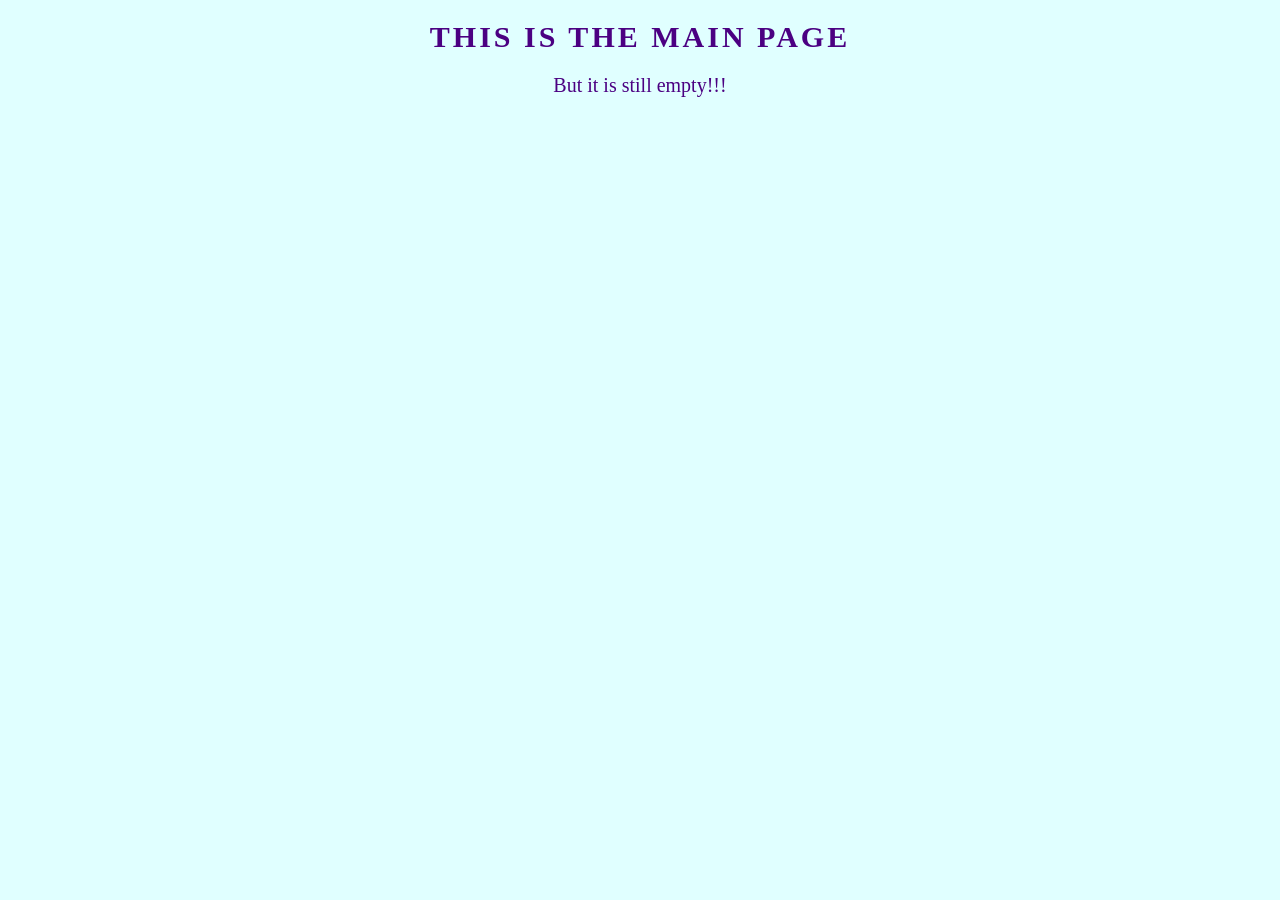
<file: Server/index.html>
<!DOCTYPE html>
<html>
<head>
  <style>
    body{
      background: lightcyan;
      font-family: georgia;
      color: indigo;
    } 
   h1{
    font-size: 30px;
    text-transform: uppercase;
    letter-spacing:3px;
    text-align: center;
    }
   p{
    font-size:20px;
    text-align: center;
   }
    </style>
    </head>
    <body>
      <h1>This is the Main Page</h1>
      <p>But it is still empty!!!</p>
  </body>
</html>
</file>
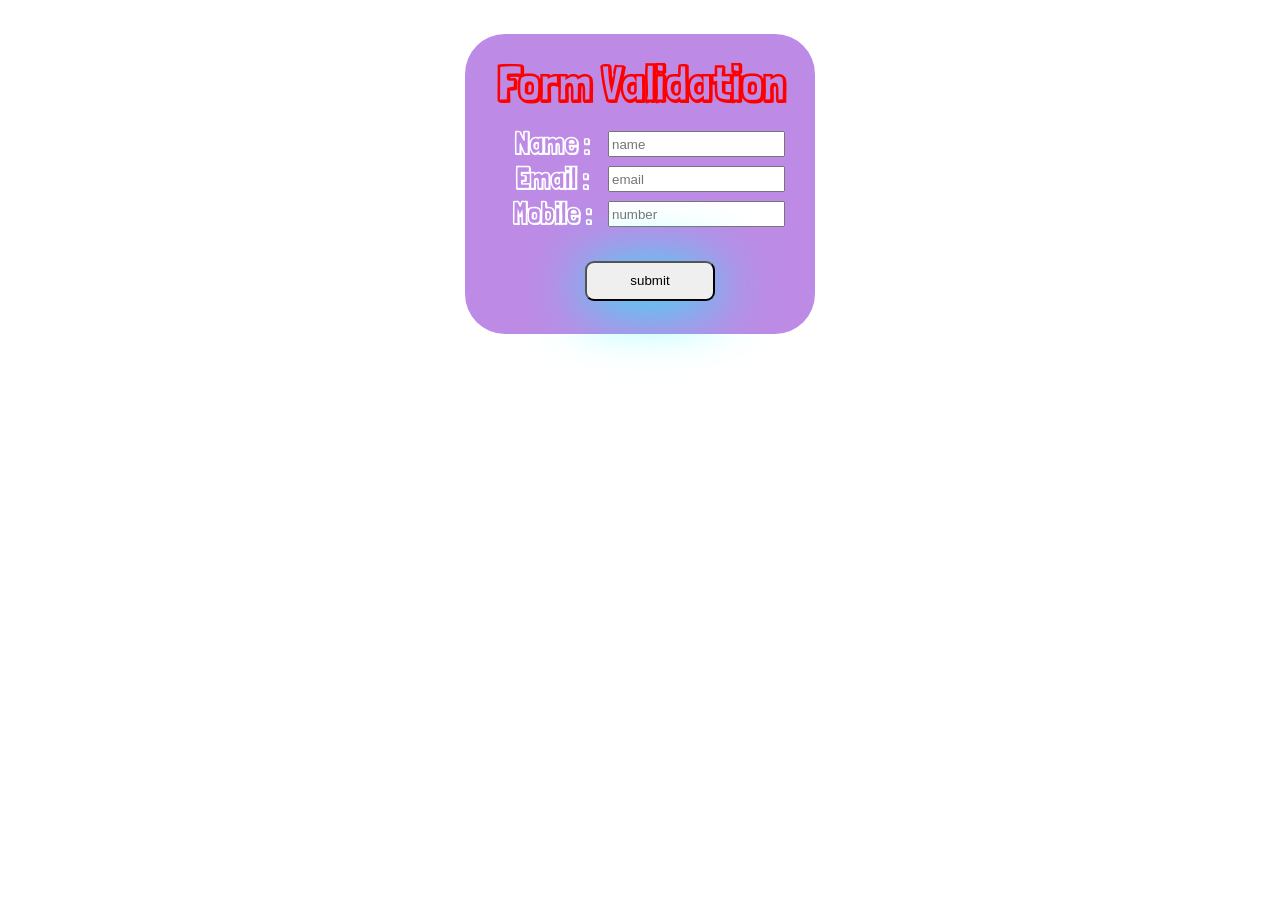
<file: Exercise-2.html>
<!DOCTYPE html>
<head>
<script src="https://ajax.googleapis.com/ajax/libs/jquery/3.3.1/jquery.min.js"></script>
<link href='https://fonts.googleapis.com/css?family=Londrina+Shadow' rel='stylesheet' type='text/css'>
<style>
div{
	margin: 0 auto;
	text-align: center;
	background: rgba(125,25,205,.5);
	height: 300px;
	width: 350px;
	font-family: 'Londrina Shadow', cursive;
	border-radius: 40px;
}
h1{
	position: relative;
	top: 20px;
	font-size: 50px;
	color:red;
}
input{
	float: right;
	position: relative;
	left:-30px;
	top:5px;
	height:20px;
}
#btn{
	height:40px;
	width:130px;
	position: relative;
	border-radius: 9px;
	box-shadow: 0px 5px 60px -1px cyan;
	left:-100px;
}
h2{
	color:white;
	font-size: 30px;
}
</style>
</head>
<body>
<div>
<h1>Form Validation</h1>
<form>
<h2>Name :
<input type="text" placeholder="name" id="a"><br>
Email :
<input type="email" placeholder="email" id="b"><br>
Mobile :
<input type="number" placeholder="number" id="c"></h2>
<!-- <input type="reset" name="reset" class="btn"> -->
<input type="submit" value="submit" name="submit" id="btn" action="#" onclick="valid()">
</form>
</div>
<script>
function valid(){
var a1=document.getElementById("a").value;
var a2=document.getElementById("b").value;
var a3=document.getElementById("c").value;
var val=0;
	if(a1=="")
	{
		alert("please fill your name!");
		val++;
	}
	else if(a1.length<=2)
	{
		alert("invalid name!");
		val++;
	}
	else if(a2.indexOf('@')<=0)
	{
		alert("invalid email missing @ !");
		val++;
	}
	else if(a2.lastIndexOf('.')<(a2.indexOf('@')+4))
	{
		alert("invalid email missing . !");
		val++;
	}
	else if((a2.charAt(a2.length-4)!='.')&&(a2.charAt(a2.length-3)!='.'))
	{
		alert("invalid email missing . !");
		val++;
	}
	else if(a3.length<=9)
	{
		alert("invalid mobile number!");
		val++;
	}
	if(val==0)
		alert("Thank You! Your response has been submitted!");
}
</script>
</body>
</html>
</file>
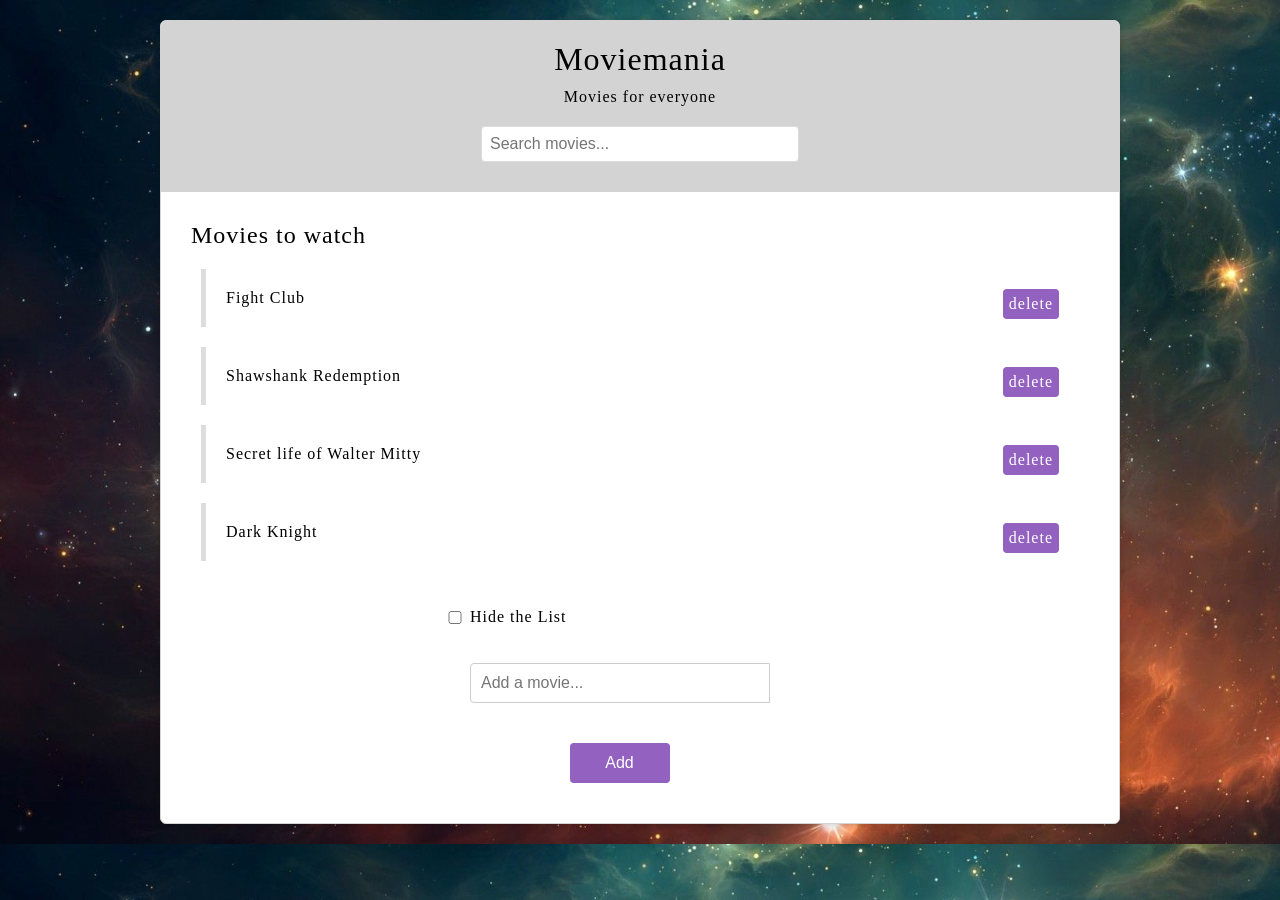
<file: Assignment-1/Assignment-1.html>
<!DOCTYPE html>
	<head>
		<meta charset="utf-8">
		<link href="style.css" rel="stylesheet"/>
		<!-- <script src="https://ajax.googleapis.com/ajax/libs/jquery/3.3.1/jquery.min.js"></script> -->
		<title>Working with JavaScript DOM</title>
	</head>
	<body>
		<div id="wrapper">
			<header>
				<div id="page-banner">
					<h1 class="title">Moviemania</h1>
					<p>Movies for everyone</p>
					<form id="search-movies">
						<input type="text" placeholder="Search movies..." onkeyup="search()" />
					</form>
				</div>
			</header>
			<div id="movie-list">
				<h2 class="title">Movies to watch</h2>
				<ul>
					<li>
						<span class="name">Fight Club</span>
						<span class="delete">delete</span>
					</li>
					<li>
						<span class="name">Shawshank Redemption</span>
						<span class="delete">delete</span>
					</li>
					<li>
						<span class="name">Secret life of Walter Mitty</span>
						<span class="delete">delete</span>
					</li>
					<li>
						<span class="name">Dark Knight</span>
						<span class="delete">delete</span>
					</li>
				</ul>
			</div>
			<form id="add-movie"><!-- action="#" onsubmit="return add()" -->
				<input type="checkbox" id="hide" onclick="hid()" />
				<label for="hide">Hide the List</label>
				<input type="text" placeholder="Add a movie..."/>
				<button>Add</button>
			</form>
		</div>
		<script src="app.js"></script>
	</body>
</html>
</file>
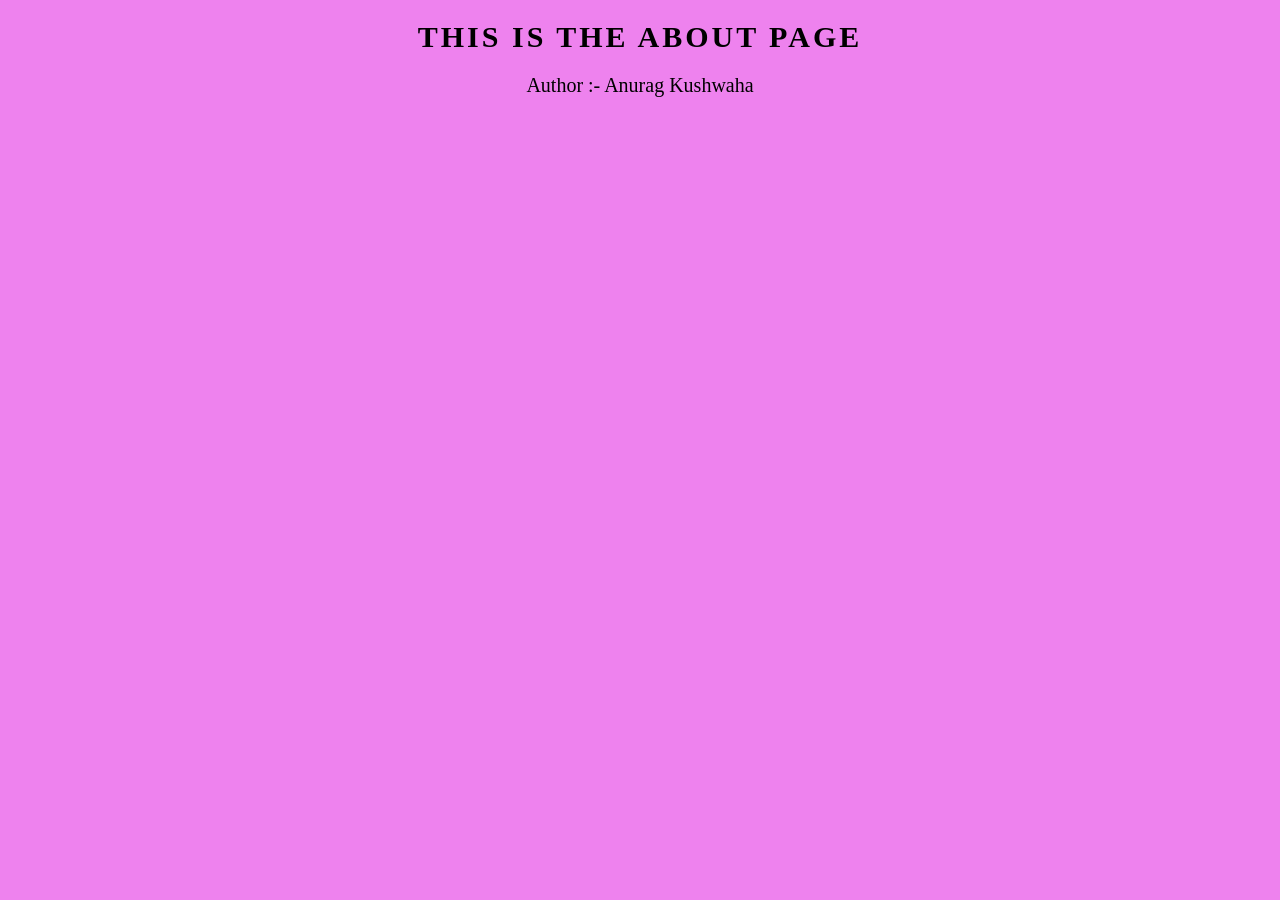
<file: Server/about.html>
<!DOCTYPE html>
<html>
<head>
  <style>
    body{
      background: violet;
      font-family: georgia;
      color: black;
    } 
   h1{
    font-size: 30px;
    text-transform: uppercase;
    letter-spacing:3px;
    text-align: center;
    }
   p{
    font-size:20px;
    text-align: center;
   }
    </style>
    </head>
    <body>
      <h1>This is the about page</h1>
      <p>Author :- Anurag Kushwaha</p>
  </body>
</html>
</file>
<file: Assignment-1/style.css>
body{
	font-family: Tahoma;
	/*color: #444;*/
	letter-spacing: 1px;
	background: url('neb.jpg');
	background-size: cover;
}
h1,h2{
	font-weight: normal;
}
#wrapper{
	background: white;
	width: 90%;
	max-width: 960px;
	margin: 20px auto;
	border-radius: 6px;
	box-shadow: 0px 1px 6px rgba(0,0,0,0.2);
	box-sizing: border-box;
	padding: 0 0 20px;
	overflow: hidden;
	border: 1px solid lightgrey;
}
#page-banner{
	background: #D3D3D3;
	padding: 10px 0;
}
#page-banner h1,#page-banner p{
	width: 100%;
	text-align: center;
	margin: 10px 0;
}
#page-banner input{
	width: 90%;
	max-width: 300px;
	margin: 20px auto;
	display: block;
	padding: 8px;
	border: 1px solid #ddd;
	border-radius: 4px;
	font-size: 16px;
	color: #444;
}
#movie-list,#add-movie,#tabbed-content{
	margin: 30px;

}
#movie-list ul,#tabbed-content ul{
	list-style-type: none;
	padding: 0;
}
#movie-list li{
	padding: 20px;
	border-left: 5px solid #ddd;
	margin: 20px 10px;
}
#movie-list li:hover{
	border-color: #9361bf;
	background:rgba(0,0,0,0.2);
}
.delete{
	float: right;
	background: #9361bf;
	padding: 6px;
	border-radius: 4px;
	cursor: pointer;
	color: white;
}
.delete:hover{
	background: #333;
}
#add-movie{
	width: 400px;
	margin: 0 auto;
}
#add-movie input{
	display: block;
	margin: 20px 0;
	padding: 10px;
	border: 1px solid #ccc;
	font-size: 16px;
	border-radius: 4px 0 0 4px;
	box-sizing: border-box;
	width: 300px;
	float: left;
}
#add-movie button{
	border: 1px solid #9361bf;
	background: #9361bf;
	padding: 10px 20px;
	font-size: 16px;
	display: inline-block;
	margin: 0;
	border-radius: 4px;
	cursor: pointer;
	width: 100px;
	float: left;
	margin: 20px 0;
	border-left: 0;
	color: white;
	position: relative;
	right:-130px;
}
#add-movie:after{
	content: '';
	display: block;
	clear: both;
}
#add-movie #hide{
	width: 30px;
}
#add-movie label{
	line-height: 52px;
}
</file>
